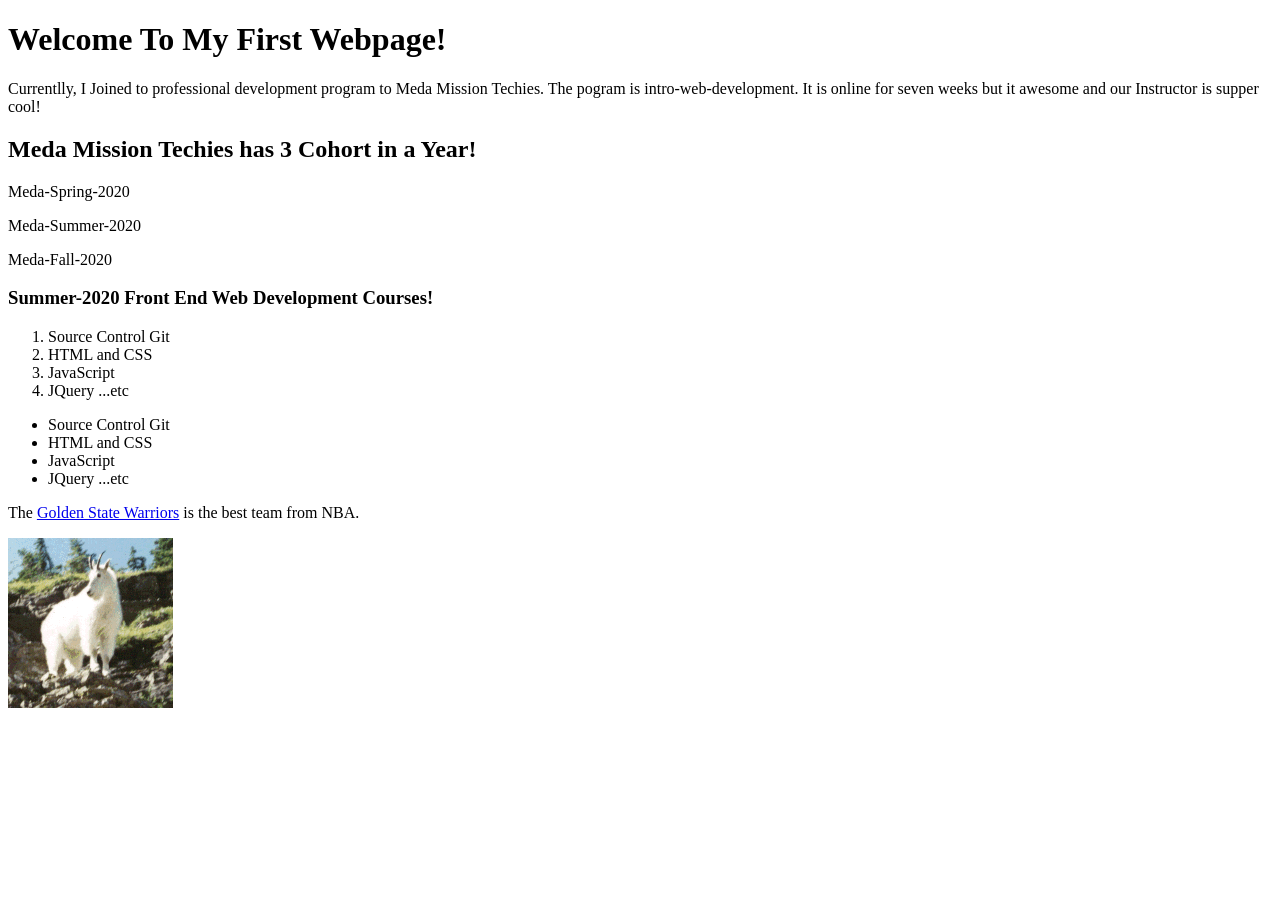
<file: index.html>
<!DOCTYPE HTML>
<html>
<h1>Welcome To My First Webpage!</h1>
<p>Currentlly, I Joined to professional development program to Meda Mission Techies. The pogram is
    intro-web-development. It is online for seven weeks
    but it awesome and our Instructor is supper cool!</p>

<h2>Meda Mission Techies has 3 Cohort in a Year!</h2>
<p>Meda-Spring-2020 </p>
<p>Meda-Summer-2020</p>
<p>Meda-Fall-2020</p>

<h3>Summer-2020 Front End Web Development Courses!</h3>

<ol>
    <!-- order list -->
    <li>Source Control Git</li>
    <!--list item -->
    <li> HTML and CSS</li>
    <li>JavaScript</li>
    <li>JQuery ...etc</li>
</ol>

<ul>
    <!-- unordered list -->
    <li>Source Control Git</li>
    <li> HTML and CSS</li>
    <li>JavaScript</li>
    <li>JQuery ...etc</li>
</ul>
<p> The <a href="http://www.warriors.com">Golden State Warriors</a> is the best team from NBA.</p>

<img src="goat.jpg" alt="cute white goat" />
</html>
</file>
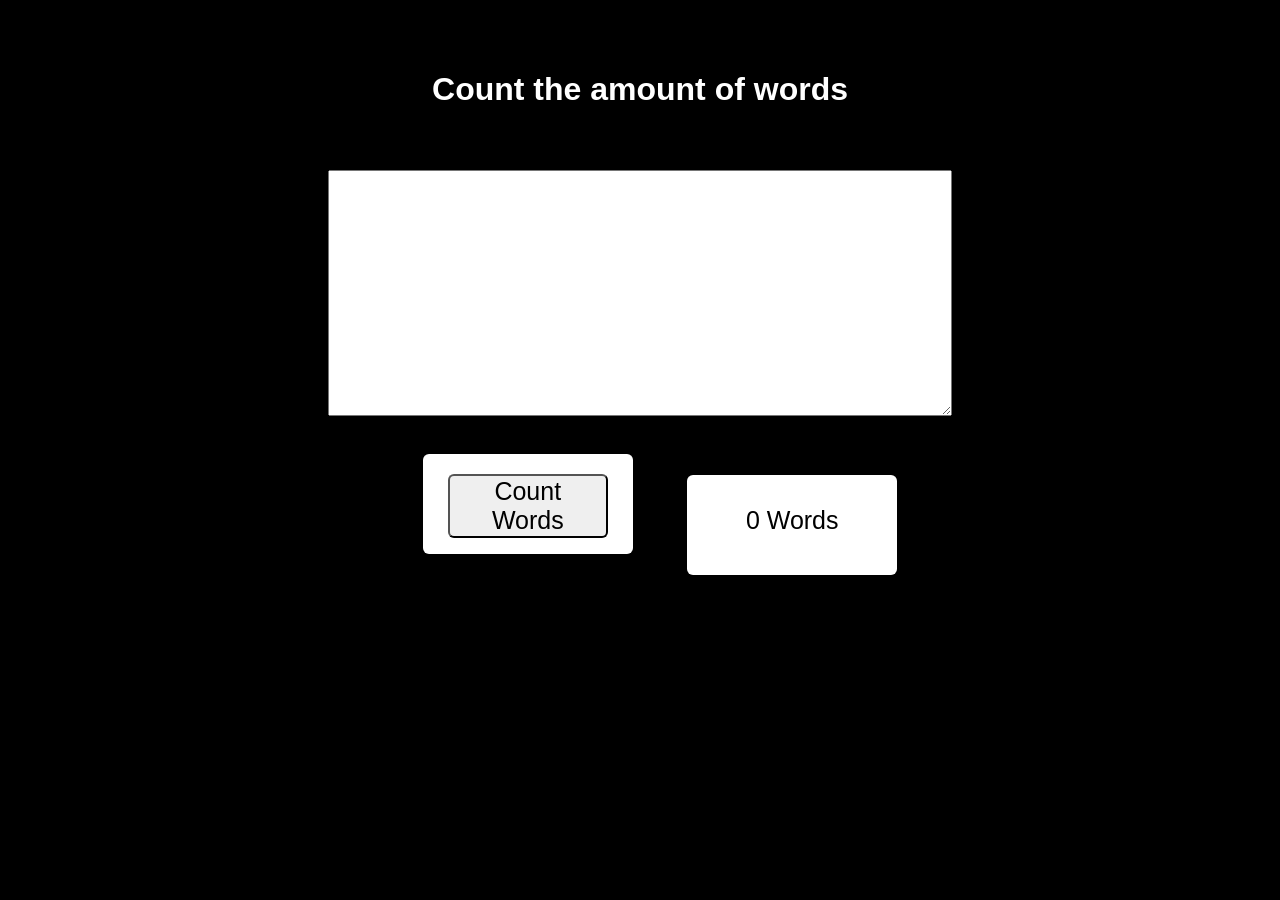
<file: projects/online-tool/index.html>
<!DOCTYPE html>

<html lang="en">

    <head>
        
    <link rel="stylesheet" href="styles/styles.css" />
  
  
    <script>
      
      function countWords()
      {
        var text = document.getElementById("inputTextField").value;
        var numWords = 0;
       /* for (var i = 0; i <text.length; i++)
        {
          var currentCharacter = text[i];
          if (currentCharacter == ' ')
          {
            numWords += 1;
          } 
        }
        numWords += 1;  */
        numWords = text.split(' ').length;
        document.getElementById("numWordsOutput").innerHTML = numWords + " words";
      }
    </script>    
    </head>
    <body>
      <div id="container">
      <h1>Count the amount of words</h1>
      <textarea id="inputTextField" rows=10 cols=50></textarea>
      <br> </br>
    <div id="hor">
        <ul>
          <li> 
      <button id="ttet" onclick="countWords()">Count Words</button>
    </li>
     <li>
      <div id = "numWordsOutput"> 0 Words</div>
    </li>
  </ul>
      </div>
      </div>
    </body>
    </html>
</file>
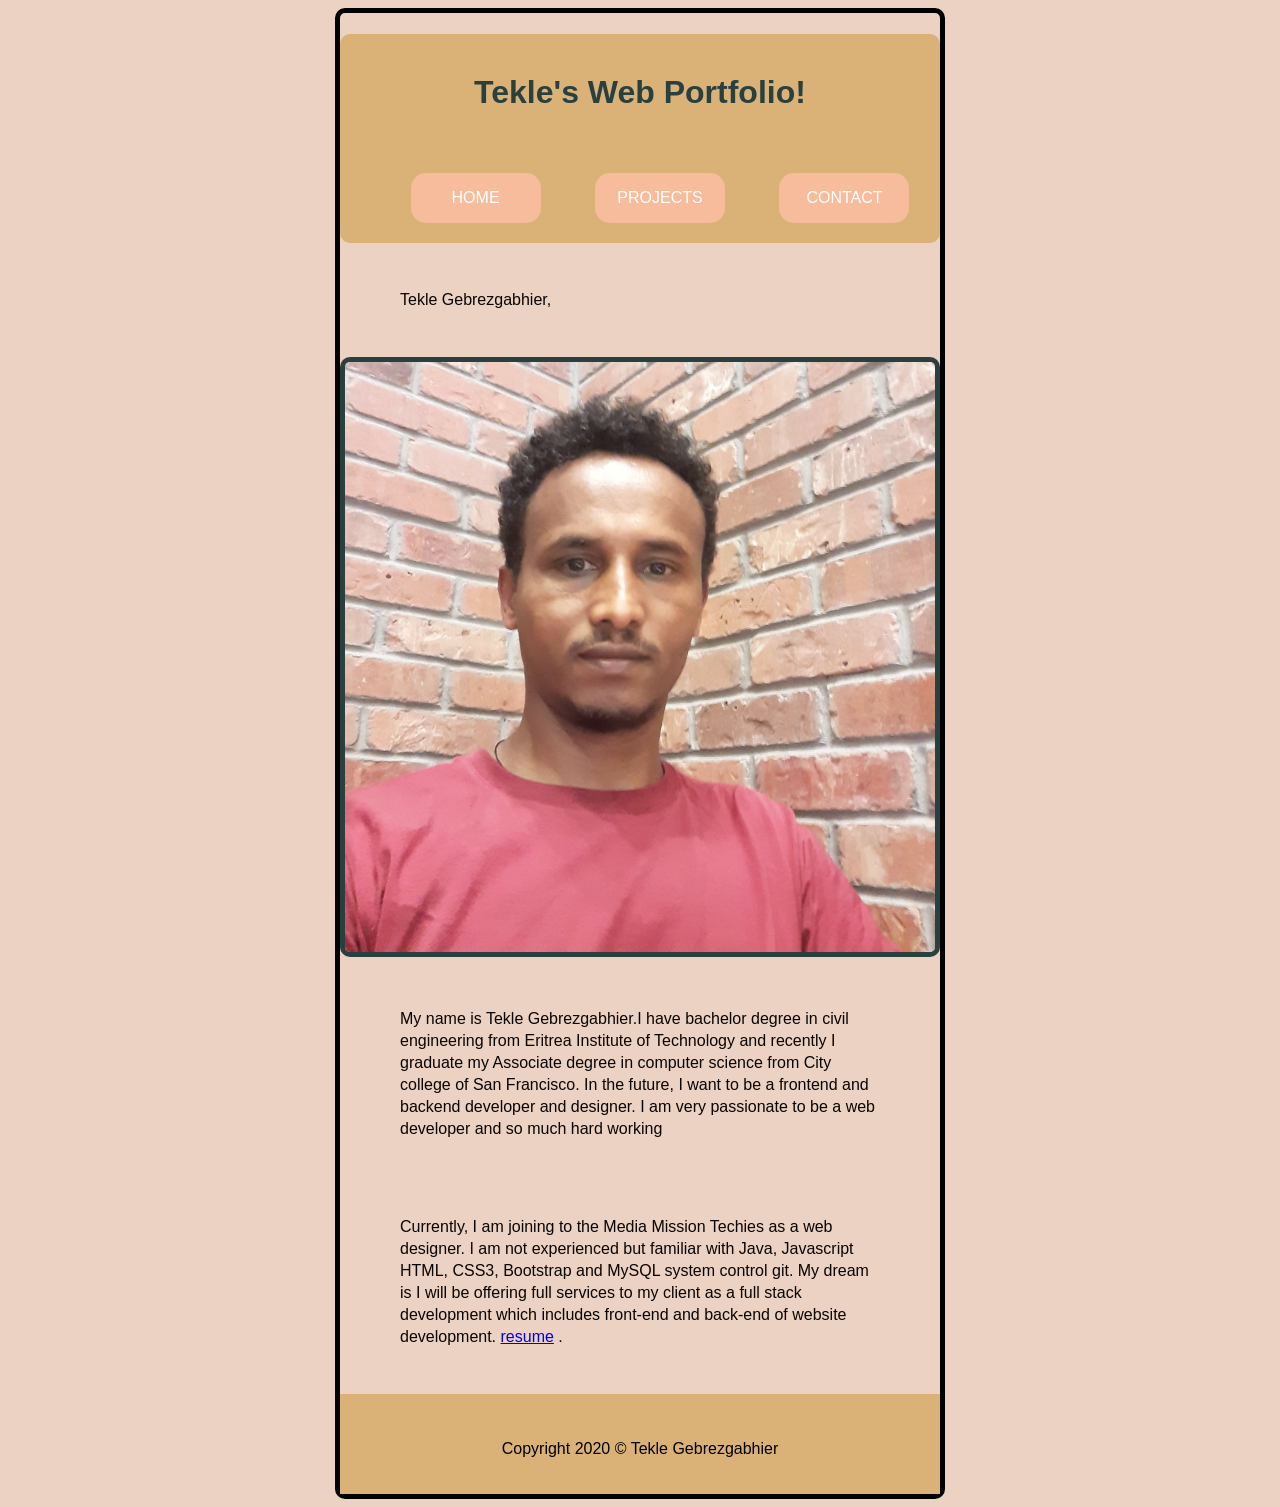
<file: projects/portfolio/index.html>
<!DOCTYPE html>

<html lang="en">

<head>
    <meta charset="utf-8" />

    <title>Fully "Designed" Website</title>

    <meta name="author" content="Tekle" />
    <meta name="description" content="A website that shows our current skills in HTML &amp; CSS" />

    <link rel="stylesheet" href="styles/styles.css" />

</head>

<body>

    <div id="container">

        <div id="header">
            
            <h1>Tekle's Web Portfolio!</h1>

            <ul>
                <li><a href="base.html">HOME</a></li>
                <li><a href="project.html">PROJECTS</a></li>
                <li><a href="contact.html">CONTACT</a></li>
            </ul>
        </div>

        <div id="main">
            <div id="ma">
                <p>Tekle Gebrezgabhier,</p>
                <img src="images/wireframe_about_3me.jpg" alt=" black and white." width="590"  />
            </div>

            <p>My name is Tekle Gebrezgabhier.I have bachelor degree in civil engineering from Eritrea Institute of
                Technology and recently I graduate my Associate degree in computer science from City college of San
                Francisco. In the future, I want to be a frontend and backend developer and designer. I am very
                passionate to be a web developer and so much hard working </p>


            <P>Currently, I am joining to the Media Mission Techies as a web designer. I am not experienced but familiar
                with Java, Javascript HTML, CSS3, Bootstrap and MySQL system control git. My dream is I will be offering
                full services to my client as a full stack development which includes front-end and back-end of website
                development. <a href="resume.pdf">resume</a> .</p>
        </div>
        
        <div id="footer">
            <p>Copyright 2020 &copy; Tekle Gebrezgabhier</p>
        </div>

    </div>

</body>

</html>
</file>
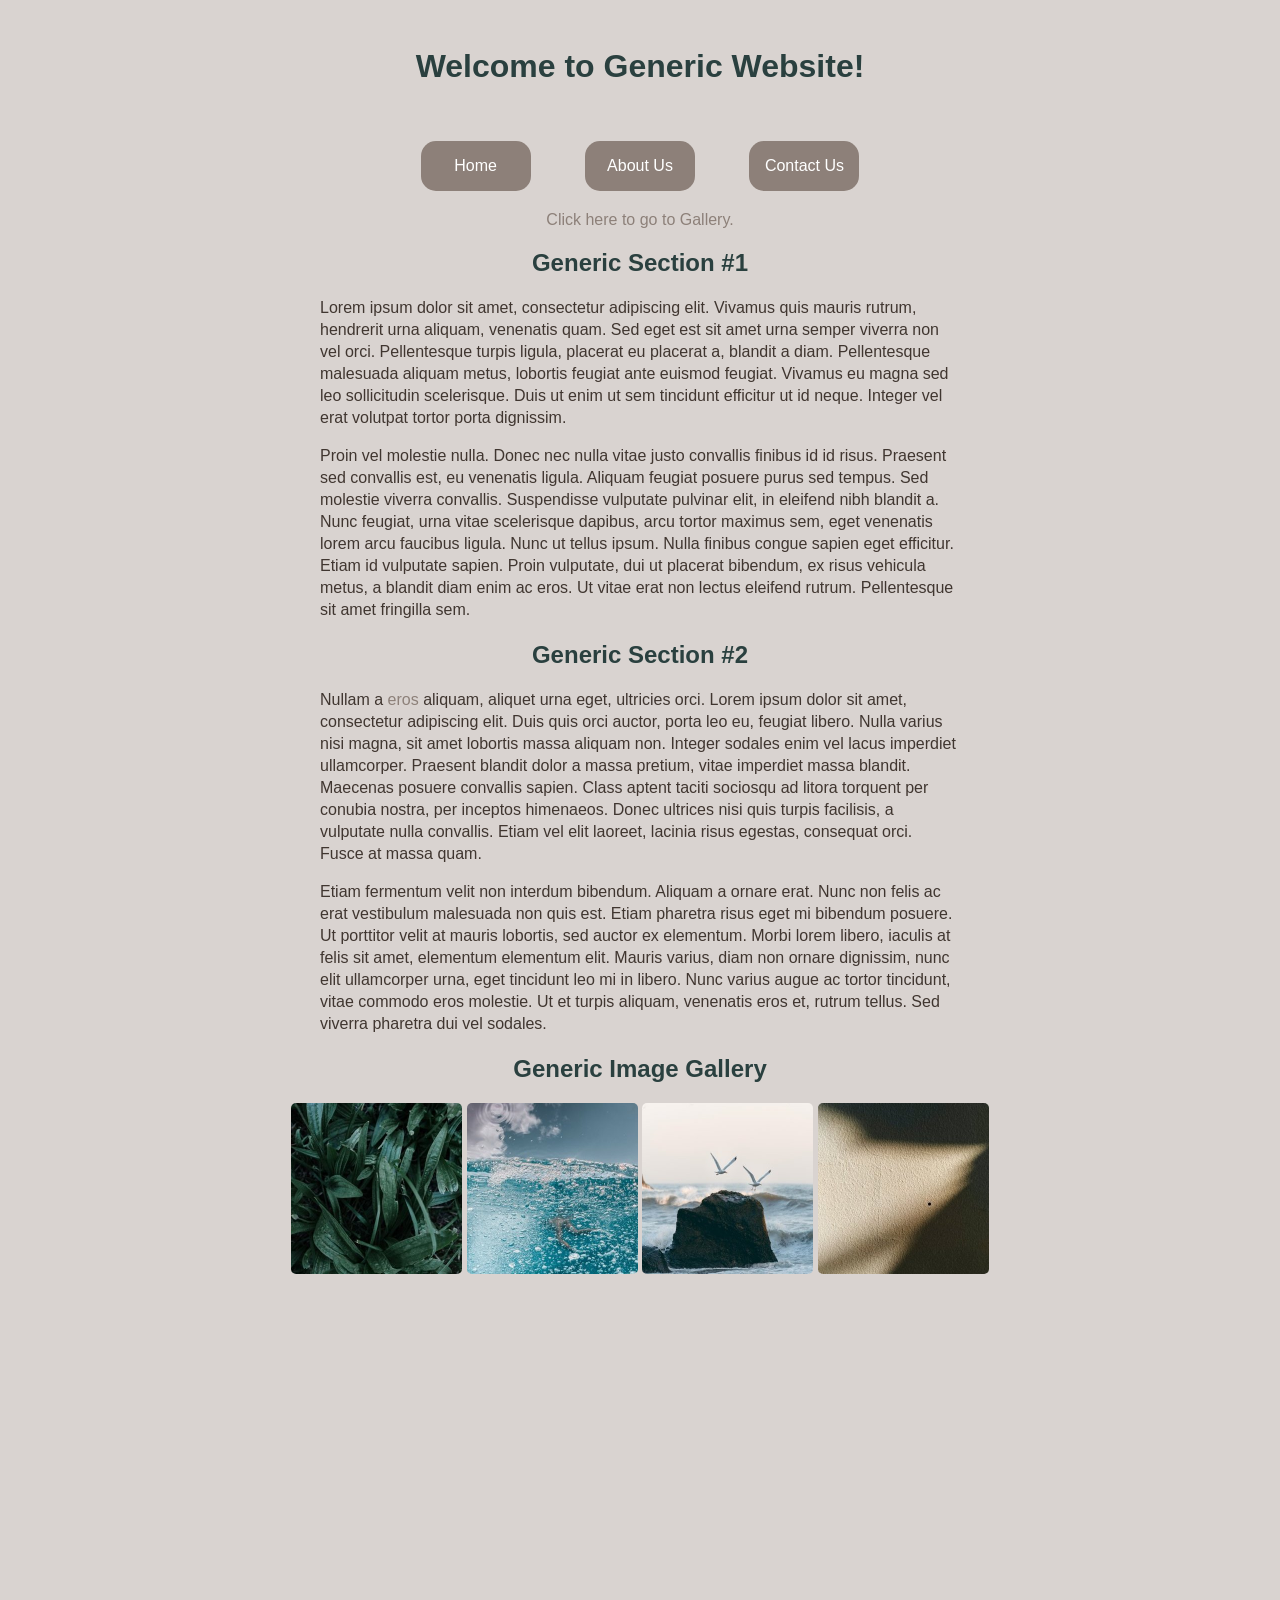
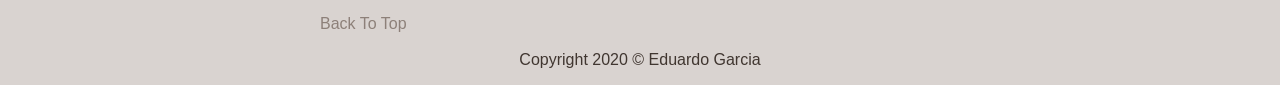
<file: assignments/week_5/website/index.html>
<!DOCTYPE html>

<html lang="en">

    <head>
        <meta charset="utf-8" />

        <title>Fully "Designed" Website</title>

        <meta name="author" content="Eduardo" />
        <meta name="description" content="A website that shows our current skills in HTML &amp; CSS" />  

        <link rel="stylesheet" href="styles/styles.css" />
    
    </head>
    
    <body>

        <div id="container">

            <div id="header">
                <h1>Welcome to Generic Website!</h1>

                <ul>
                    <li><a href="index.html">Home</a></li>
                    <li><a href="about.html">About Us</a></li>
                    <li><a href="contact.html">Contact Us</a></li>
                </ul>
            </div>

            <div id="main">

                <!--Linking to a different section of the same web page. -->
                <a href="index.html#gallery-start">Click here to go to Gallery.</a>

                <h2 id="first-section-title">Generic Section #1</h2>
                <p>Lorem ipsum dolor sit amet, consectetur adipiscing elit. Vivamus quis mauris rutrum, hendrerit urna aliquam, venenatis quam. Sed eget est sit amet urna semper viverra non vel orci. Pellentesque turpis ligula, placerat eu placerat a, blandit a diam. Pellentesque malesuada aliquam metus, lobortis feugiat ante euismod feugiat. Vivamus eu magna sed leo sollicitudin scelerisque. Duis ut enim ut sem tincidunt efficitur ut id neque. Integer vel erat volutpat tortor porta dignissim.</p>
                <p>Proin vel molestie nulla. Donec nec nulla vitae justo convallis finibus id id risus. Praesent sed convallis est, eu venenatis ligula. Aliquam feugiat posuere purus sed tempus. Sed molestie viverra convallis. Suspendisse vulputate pulvinar elit, in eleifend nibh blandit a. Nunc feugiat, urna vitae scelerisque dapibus, arcu tortor maximus sem, eget venenatis lorem arcu faucibus ligula. Nunc ut tellus ipsum. Nulla finibus congue sapien eget efficitur. Etiam id vulputate sapien. Proin vulputate, dui ut placerat bibendum, ex risus vehicula metus, a blandit diam enim ac eros. Ut vitae erat non lectus eleifend rutrum. Pellentesque sit amet fringilla sem.</p>

                <h2>Generic Section #2</h2>
                <p>Nullam a <a href="#">eros</a> aliquam, aliquet urna eget, ultricies orci. Lorem ipsum dolor sit amet, consectetur adipiscing elit. Duis quis orci auctor, porta leo eu, feugiat libero. Nulla varius nisi magna, sit amet lobortis massa aliquam non. Integer sodales enim vel lacus imperdiet ullamcorper. Praesent blandit dolor a massa pretium, vitae imperdiet massa blandit. Maecenas posuere convallis sapien. Class aptent taciti sociosqu ad litora torquent per conubia nostra, per inceptos himenaeos. Donec ultrices nisi quis turpis facilisis, a vulputate nulla convallis. Etiam vel elit laoreet, lacinia risus egestas, consequat orci. Fusce at massa quam.</p>
                <p>Etiam fermentum velit non interdum bibendum. Aliquam a ornare erat. Nunc non felis ac erat vestibulum malesuada non quis est. Etiam pharetra risus eget mi bibendum posuere. Ut porttitor velit at mauris lobortis, sed auctor ex elementum. Morbi lorem libero, iaculis at felis sit amet, elementum elementum elit. Mauris varius, diam non ornare dignissim, nunc elit ullamcorper urna, eget tincidunt leo mi in libero. Nunc varius augue ac tortor tincidunt, vitae commodo eros molestie. Ut et turpis aliquam, venenatis eros et, rutrum tellus. Sed viverra pharetra dui vel sodales.</p>

                <p id="gallery-start"></p>

                <h2 id="gallery-title">Generic Image Gallery</h2>
                <img src="images/leaves-thumbnail2.jpg" alt="A collection of dark green leaves." width="171" />

                <img src="images/ocean-ccc2.jpg" alt="A bunch of air bubbles in the ocean." width="171" />

                <img src="images/sea-bbb2.jpg" alt="Two seagulls on top of a rock in front of the sea." width="171" />

                <img src="images/wall-aaa2.jpg" alt="A wall with a sandy texture." width="171" />

                <iframe width="560" height="315" src="https://www.youtube.com/embed/7g1pmHSWHe0" frameborder="0" allow="accelerometer; autoplay; encrypted-media; gyroscope; picture-in-picture" allowfullscreen></iframe>
                <p><a href="index.html#main">Back To Top</a></p> 
            </div>

            <div id="footer">
                <p>Copyright 2020 &copy; Eduardo Garcia</p>
            </div>

        </div>
    
    </body>

</html>
</file>
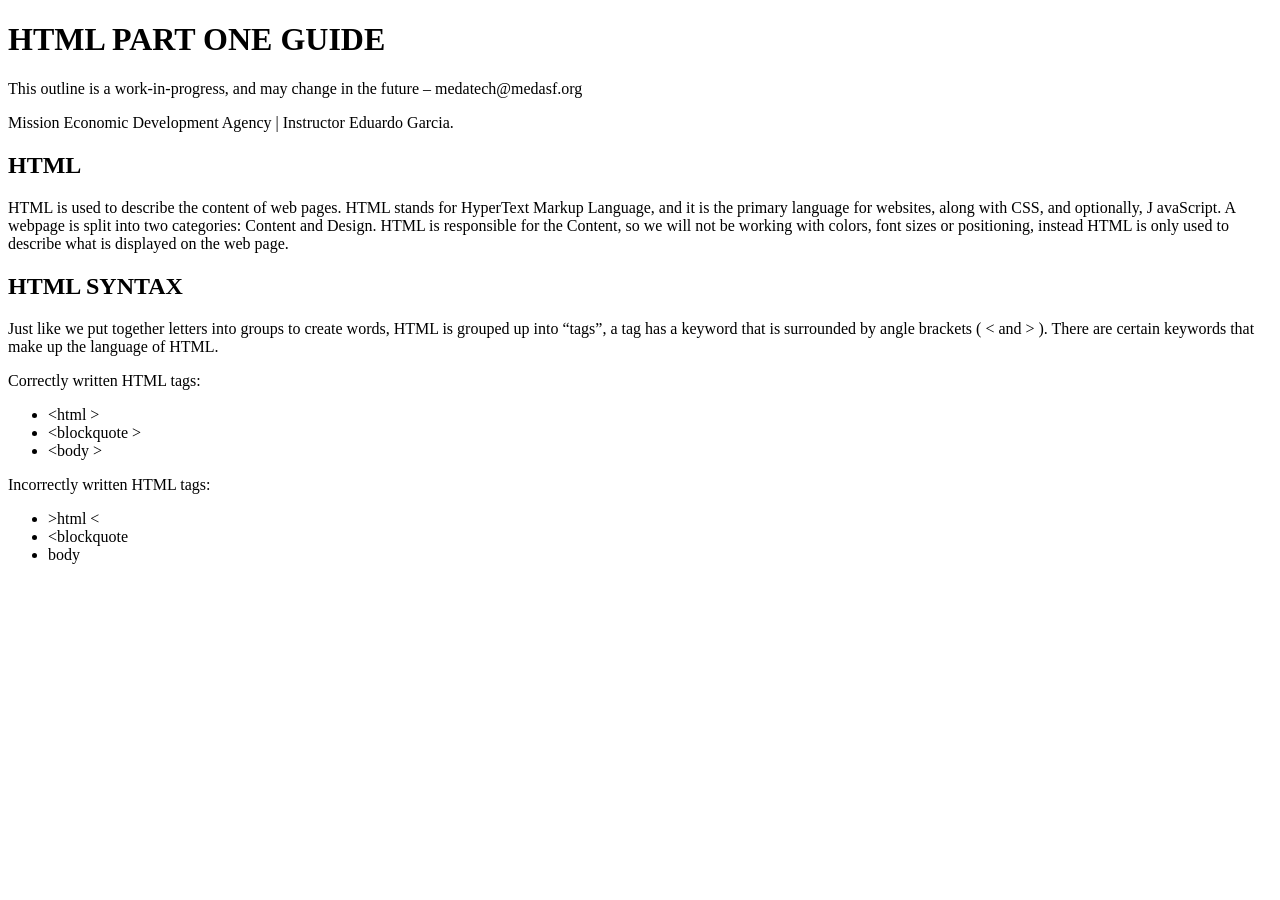
<file: partoneguide.html>
<!DOCTYPE HTML>
<html lang="en">

<head>
    <meta charset="utf-8">

    <title>Guide Example</title>
    <meta name="description" content="Description of your webpage.">
    <meta name="author" content="Author of webpage">

    <style>
        /* CSS goes between the style tags. */
    </style>

</head>

<body>
    <h1>HTML PART ONE GUIDE</h1>
    <p>This outline is a work-in-progress, and may change in the future – medatech@medasf.org </P>

    <p> Mission Economic Development Agency | Instructor Eduardo Garcia. </P>

    <h2> HTML </h2>
    <p> HTML is used to describe the content of web pages. HTML stands
        for HyperText Markup Language, and it is the
        primary language for websites, along with CSS, and optionally, J
        avaScript. A webpage is split into two categories: Content and Design.
        HTML is responsible for the Content, so we will not be working with colors,
        font sizes or positioning, instead HTML is only used to describe what is
        displayed on the web page.</p>

    <h2>HTML SYNTAX</h2>

    <p>Just like we put together letters into groups to create words, HTML is grouped up into
        “tags”, a tag has a keyword that is surrounded by angle brackets ( &lt; and &gt; ).
        There are certain keywords that make up the language of HTML.</p>

    <p> Correctly written HTML tags: </p>
    <ul>
        <li> &#60;html &#62;</li>
        <li> &#60;blockquote &#62;</li>
        <li> &#60;body &#62;</li>
    </ul>
    <p>Incorrectly written HTML tags: </p>


    <ul>
        <li> &#62;html &#60; </li>
        <li> &#60;blockquote </li>
        <li> body </li>
    </ul>

</body>

</html>
</file>
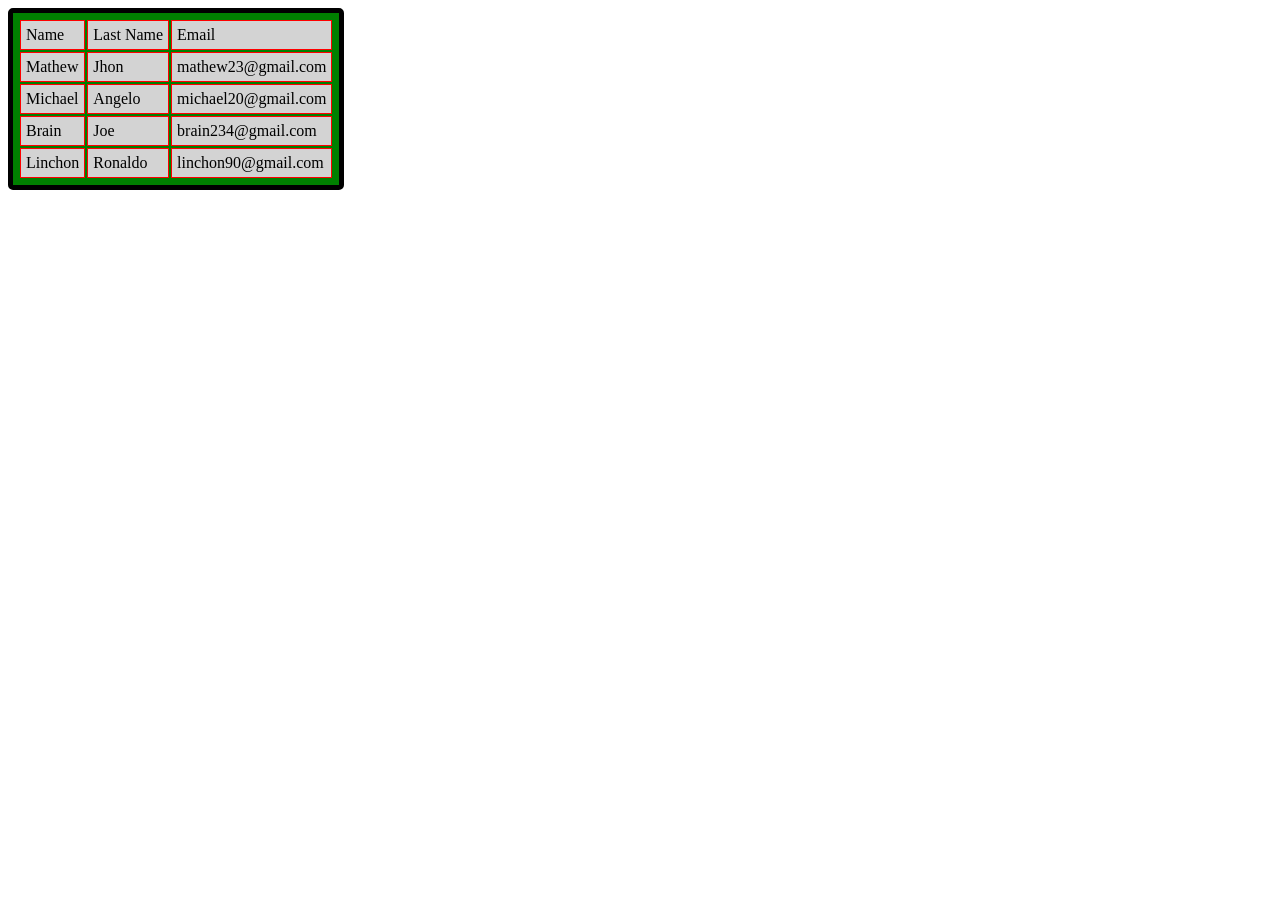
<file: table.html>
<!DOCTYPE html>
<html lang="en">

<head>
    <meta charset="utf-8">
    <title>Example HTML Table</title>
    <meta name="description" content="Description of your webpage.">
    <meta name="author" content="Author of webpage">

    <style>
        /* CSS goes between the style tags. */
        table {

            border: solid 5px black;
            padding: 5px;
            background-color: green ;
            border-radius: 5px;
        }

        td {
            border: solid 1px red;
            background-color: lightgray;
            color: whitbluee;
            padding: 5px;
            margin: 5px;
        }
    </style>

</head>

<body>

    <!--  Tables Example-
                  <table> = contains the whole table
                  <tr> = represents a table row
                  <td> = represents a(n) table data
                  -->

    <table>
        <tr>
            <td>Name</td>
            <td>Last Name</td>
            <td>Email</td>
        </tr>

        <tr>
            <td>Mathew</td>
            <td>Jhon</td>
            <td>mathew23@gmail.com</td>
        </tr>

        <tr>
            <td>Michael</td>
            <td>Angelo</td>
            <td>michael20@gmail.com</td>
        </tr>

        <tr>
            <td>Brain</td>
            <td>Joe</td>
            <td>brain234@gmail.com</td>
        </tr>

        <tr>
            <td>Linchon</td>
            <td>Ronaldo</td>
            <td>linchon90@gmail.com</td>
        </tr>
    </table>

</body>

</html>
</file>
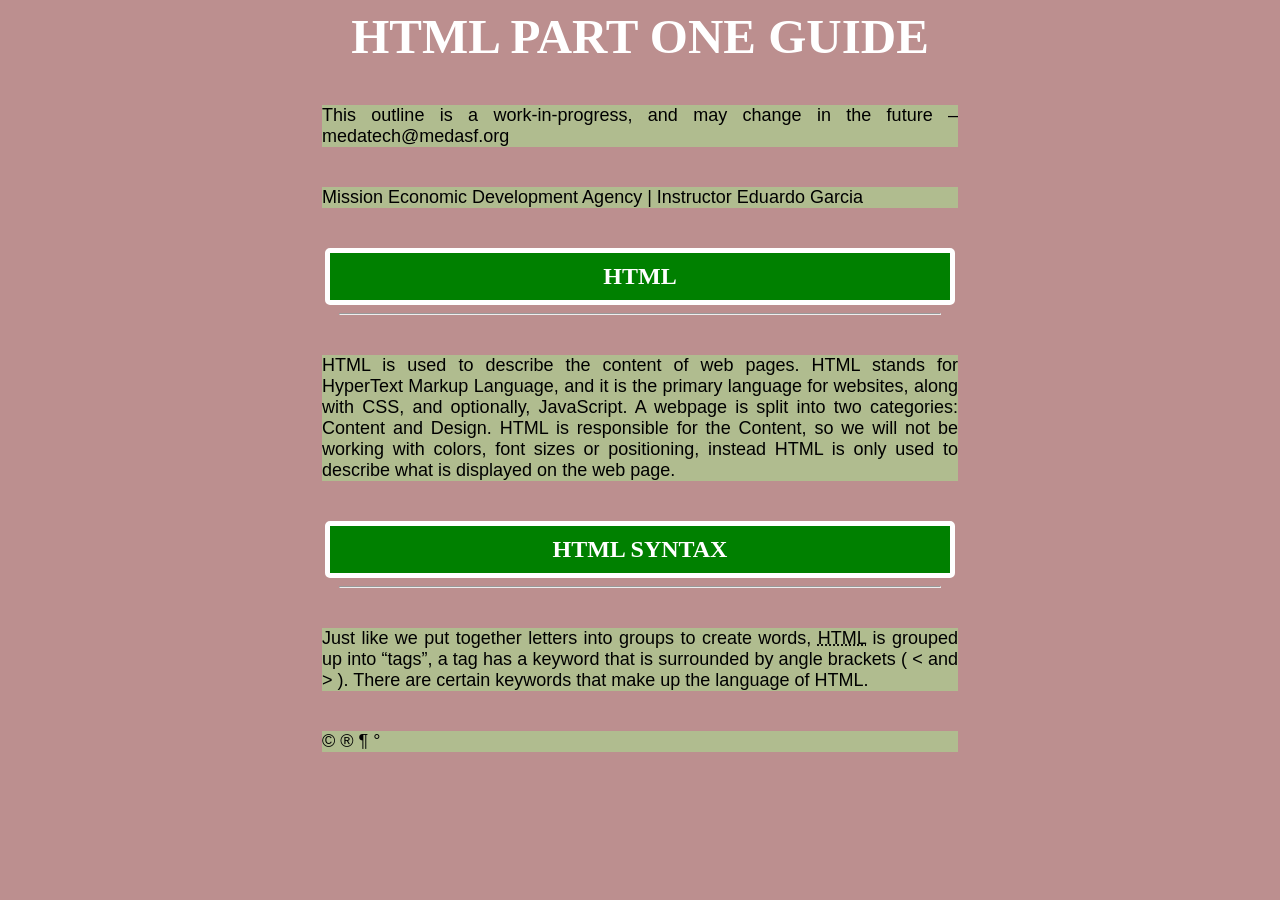
<file: assignments/week_3/partoneguide.html>
<html lang="en">
<head>
  <meta charset="utf-8">

  <title>Guide Example</title>
  <meta name="description" content="Description of your webpage.">
  <meta name="author" content="Author of webpage">

  <style>
    body {
      background-color:rosybrown;
    }

    p {
      color: black;
      background-color: rgb(176, 188, 143);
      font-family: "Arial";
      font-size: 18px;
      text-align: justify;
      width: 636px;
      margin-top: 40px;
      margin-bottom: 40px;
      margin-left: auto;
      margin-right: auto;  
      
    }

    /* Bonus: Find out how to justify a single line text.*/

    h1 {
      color: white;
      text-align: center;
      font-size: 49px;
      width: 610px;
      margin-left: auto;
      margin-right: auto;
      font-family: "Ink Free";
    }

    h2 {
      color: white;
      text-align: center;
      border-width: 5px;
      border-style: solid;
      border-color: white;
      width: 600px;
      background-color: green;
      border-radius: 5px;
     /* margin-left: auto;
      margin-right: auto;
     padding-top: 10px;
      padding-bottom: 10px; */
      margin: auto;
      padding: 10px;
      font-family: cursive;
    }

    hr {
      width: 600px;
    }
  </style>

</head>

<body>

    <h1>HTML PART ONE GUIDE</h1>

    <p>This outline is a work-in-progress, and may change in the future – medatech@medasf.org

    <p>Mission Economic Development Agency | Instructor Eduardo Garcia</p>

    <h2>HTML</h2>
    <hr />

    <p>HTML is used to describe the content of web pages. HTML stands for HyperText Markup Language, and it is the primary language for websites, along with CSS, and optionally, JavaScript. A webpage is split into two categories: Content and Design. HTML is responsible for the Content, so we will not be working with colors, font sizes or positioning, instead HTML is only used to describe what is displayed on the web page.</p>


    <h2>HTML SYNTAX</h2>

    <hr />

    <p>Just like we put together letters into groups to create words, <abbr title="HyperText Markup Language">HTML</abbr> is grouped up into
         “tags”, a tag has a keyword that is surrounded by angle brackets ( &lt; and &gt; ). There are certain keywords that make up the language of HTML.</p>

        <!-- Some Common Character codes, see website for actual symbols. -->
    <p>&copy; &reg; &para; &deg;</p>


	
  <script>
  /* JavaScript goes in between the script tags. */
  </script>
</body>
</html>
</file>
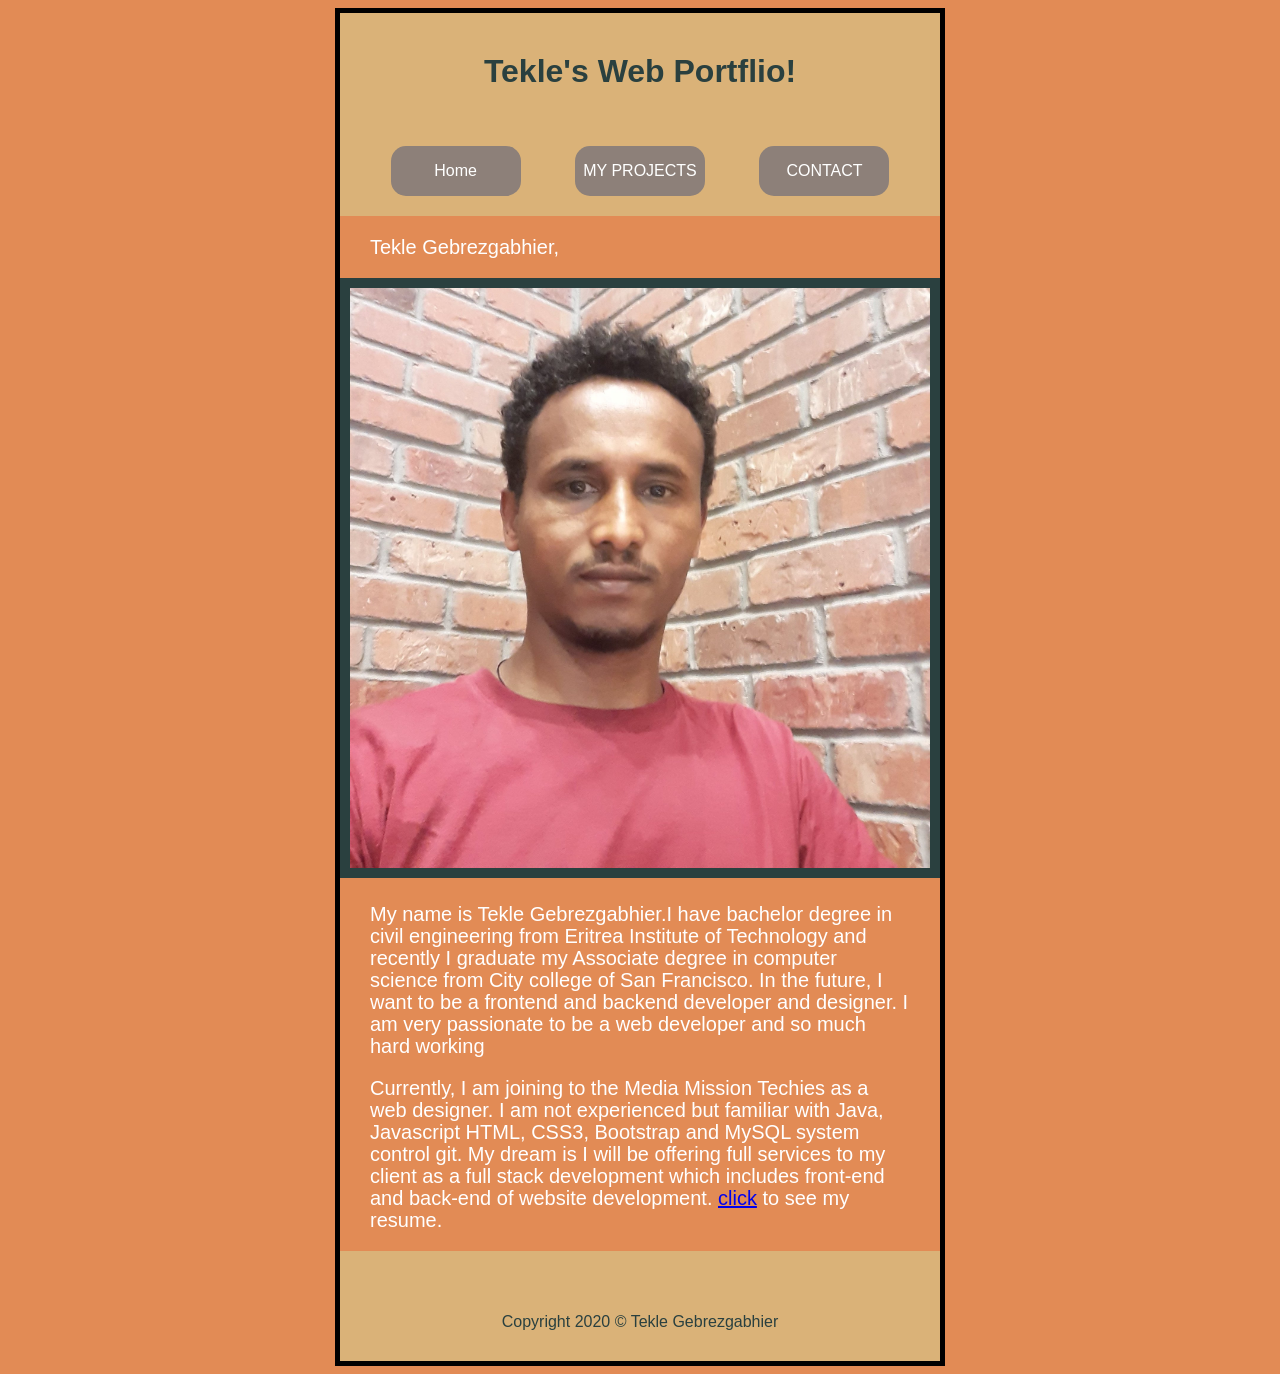
<file: projects/portfolio/base.html>
<!DOCTYPE html>

<html lang="en">

<head>
    <meta charset="utf-8" />

    <title>Fully "Designed" Website</title>

    <meta name="author" content="Tekle" />
    <meta name="description" content="A website that shows our current skills in HTML &amp; CSS" />

    <link rel="stylesheet" href="styles.css" />

</head>

<body>

    <div id="container">

        <div id="header">
            
            <h1>Tekle's Web Portflio!</h1>

            <ul>
                <li><a href="base.html">Home</a></li>
                <li><a href="project.html">MY PROJECTS</a></li>
                <li><a href="contact.html">CONTACT</a></li>
            </ul>
        </div>

        <div id="main">
            <div id="ma">
                <p>Tekle Gebrezgabhier,</p>
                <img src="images/wireframe_about_3me.jpg" alt=" black and white." width="580"  />
            </div>

            <p>My name is Tekle Gebrezgabhier.I have bachelor degree in civil engineering from Eritrea Institute of
                Technology and recently I graduate my Associate degree in computer science from City college of San
                Francisco. In the future, I want to be a frontend and backend developer and designer. I am very
                passionate to be a web developer and so much hard working </p>


            <P>Currently, I am joining to the Media Mission Techies as a web designer. I am not experienced but familiar
                with Java, Javascript HTML, CSS3, Bootstrap and MySQL system control git. My dream is I will be offering
                full services to my client as a full stack development which includes front-end and back-end of website
                development. <a href="resume.pdf">click</a> to see my resume.</p>
        </div>
        
        <div id="footer">
            <p>Copyright 2020 &copy; Tekle Gebrezgabhier</p>
        </div>

    </div>

</body>

</html>
</file>
<file: projects/online-tool/styles/styles.css>
body {
    background-color: black;  
}
 
#container {
    border-style: solid;
    border-width: 2px;
    width: auto;
    margin-left: auto;
    margin-right: auto;
    font-family: "Arial";
    text-align: center;
   
    
    border-radius: 10px;
}
 #inputTextField{
    font-size: 20px;
    
 }
 h1 {
    padding-top: 40px;
    padding-bottom: 40px;
    color: white;
   
}
 
#hor ul li {
    background-color: white;
    display: inline-block;
    margin-left: 25px;
    margin-right: 25px;
    height: 80px;
    width: 200px;
    text-align: center;
    font-size: 25px;
    line-height: 50px;
    padding-right: 5px;
    padding-left: 5px;
    padding-top: 20px;
    border-radius: 6px;
}

#numWordsOutput {
     
}
 
  #ttet{
    font-size: 25px;
    width: 160px;
    text-align: center;
    border-radius: 6px;
}
</file>
<file: projects/portfolio/styles/styles.css>
body {
    background-color: #ebd2c2;  
}

 h2 {
    color: #2A403F;
}
 
#container {
    border-style: solid;
    border-width: 5px;
    width: 600px;
    margin-left: auto;
    margin-right: auto;
    text-align: center;
    font-family: "Arial";
    border-radius: 10px;
}
#header {
    background-color: #dab278;
    border-radius: 10px;
}
#header h1 {
    padding-top: 40px;
    padding-bottom: 40px;
    color: #2A403F;
}

#header ul {
    color: white;
    text-align: center;
    padding-bottom: 20px;
    
}

#header ul li {
    background-color: #f7bc9c;
    display: inline-block;
    margin-left: 25px;
    margin-right: 25px;
    height: 50px;
    width: 120px;
    text-align: center;
    line-height: 50px;
    padding-right: 5px;
    padding-left: 5px;
    border-radius: 15px;
}

 #header ul li a:link {
    color: white;
    text-decoration: none;
}
#header ul li a:visited {
    color: darkblue;
}
#ma img{    
    margin-right: 20px; 
    border-radius: 10px;
    border-width: 5px;
    border-color: #2A403F;
}
#first-title {
    padding-top: 20px;
   
}

#main p {
    text-align: left;
    margin-right: 30px;
    margin-left: 30px;
    line-height: 22px;
    color: #0a0505;
    font-size: 16px;
}

#main img {
    border-style: solid;
    border-radius: 10px;
}
#main{
    font-size: 20px;
    color: #2A403F;
    border-color: #dae79e;
    border-radius: 5px;
 }
body#contact-page form#contact-form input {
    margin-bottom: 20px;
    height: 50px;
    width: 75%;
    font-size: 20px;
    border-radius: 4px;
    border-style: solid;
    border-width: 2px;
    border-color: darkblue;
    padding-left: 10px;
}


body#contact-page form#contact-form #message {
    height: 160px;
}
   
body#contact-page form#contact-form #submit {
    font-size: 20px;
    width: 100px;
    text-align: center;
}
 
#footer {
    background-color: #dab278;
    height: 100px;
    line-height: 50px;
    width: 600px;
   }
   p{
       padding: 30px;
   }
</file>
<file: assignments/week_5/website/styles/styles.css>
/* To change the background of the entire website, select body and use property background-color. */
body {
    background-color: #D9D3D0; /* dark blue */
    color: #403630;
}

a {
    color: #8D8079;
    text-decoration: none;
}

h2 {
    color: #2A403F;
}

#container {
    width: 700px;
    margin-left: auto;
    margin-right: auto;
    text-align: center;
    font-family: "Arial";
}

#header {}

#header h1 {
    margin-top: 0;
    margin-bottom: 0;
    padding-top: 40px;
    padding-bottom: 40px;
    color: #2A403F;
}

#header ul {
    color: white;
    text-align: center;
    padding-left: 0;
    margin-bottom: 0;
    padding-bottom: 20px;
    
}

#header ul li {
    background-color: #8D8079;
    display: inline-block;
    margin-left: 25px;
    margin-right: 25px;
    height: 50px;
    width: 100px;
    text-align: center;
    line-height: 50px;
    padding-right: 5px;
    padding-left: 5px;
    border-radius: 15px;
}

#header ul li a {
}

#header ul li a:link {
    color: white;
    text-decoration: none;
}

#header ul li a:visited {
    color: darkblue;
}

#header ul li a:hover {
    color: red;
}

#header ul li a:active {
     color: pink;
     margin-left: 5px;
     margin-top: 5px;
}



#main {    
}

#first-section-title {
    margin-top: 0;
    padding-top: 20px;
}

#main p {
    text-align: left;
    margin-right: 30px;
    margin-left: 30px;
    line-height: 22px;
    color: #403630;
}

#main img {
    border-style: solid;
    border-width: 0px;
    border-color: #798C8C;
    border-radius: 5px;
}


#footer {

}

body#contact-page form#contact-form {
    text-align: left;
    margin-left: 100px;
}

body#contact-page form#contact-form input {
    margin-bottom: 20px;
    height: 50px;
    width: 75%;
    font-size: 30px;
    border-radius: 10px;
    border-style: solid;
    border-width: 1px;
    border-color: darkblue;
    padding-left: 10px;
}

body#contact-page form#contact-form #submit {
    font-size: 20px;
    width: 100px;
    
}
</file>
<file: projects/portfolio/styles.css>
body {
    background-color: #E28b55;  
}

 
h2 {
    color: #2A403F;
}
 
#container {
    border-style: solid;
    border-width: 5px;
    width: 600px;
    margin-left: auto;
    margin-right: auto;
    text-align: center;
    font-family: "Arial";
}

 
#header {
    background-color: #dab278;
}
#header h1 {
    margin-top: 0;
    margin-bottom: 0;
    padding-top: 40px;
    padding-bottom: 40px;
    color: #2A403F;
}

#header ul {
    color: white;
    text-align: center;
    padding-left: 0;
    margin-bottom: 0;
    padding-bottom: 20px;
    
}

#header ul li {
    background-color: #8D8079;
    display: inline-block;
    margin-left: 25px;
    margin-right: 25px;
    height: 50px;
    width: 120px;
    text-align: center;
    line-height: 50px;
    padding-right: 5px;
    padding-left: 5px;
    border-radius: 15px;
}

 


#header ul li a:link {
    color: white;
    text-decoration: none;
}

#header ul li a:visited {
    color: darkblue;
}


#ma{    
    margin-right: 20px; 
}

#first-title {
    margin-top: 0;
    padding-top: 20px;
    margin-right: 300px;
}

#main p {
    text-align: left;
    
    margin-right: 30px;
    margin-left: 30px;
    line-height: 22px;
    color: #ffffff;
    
}

#main img {
    border-style: solid;
    border-width: 10px;
    
    
}
#main{
    margin-left: 0px;
    font-size: 20px;
    color: #2A403F;
    border-color: #dae79e;
    border-radius: 25px;
 
}
#contact-form{
    margin-left: 50px;
    margin-right: 150px;
  
}
body#contact-page form#contact-form {
    text-align: left;
   
     
     
}

body#contact-page form#contact-form input {
    margin-bottom: 20px;
    height: 50px;
    width: 75%;
    font-size: 30px;
    border-radius: 10px;
    border-style: solid;
    border-width: 2px;
    border-color: darkblue;
    padding-left: 10px;
}


body#contact-page form#contact-form #message {
    height: 100px;

}
   
body#contact-page form#contact-form #submit {
    font-size: 20px;
    width: 100px;
    text-align: center;
    margin-left: 90px;
    
}
#max ul {
    color: white;
    text-align: center;
    padding-left: 0;
    margin-bottom: 0;
    padding-bottom: 20px;
    color: #0000ff;
    
}

#max ul li {
    background-color: #ffffff;
    display: inline-block;
    margin-left: 25px;
    margin-right: 25px;
    height: 40px;
    width: 100px;
    text-align: center;
    line-height: 50px;
    padding-right: 5px;
    padding-left: 5px;
    border-radius: 15px;
   
}
#footer {
    background-color: #dab278;
    height: 80px;
    line-height: 50px;
    padding-top: 20px;
    color: #2A403F;
    padding-top: 30PX;

}
</file>
